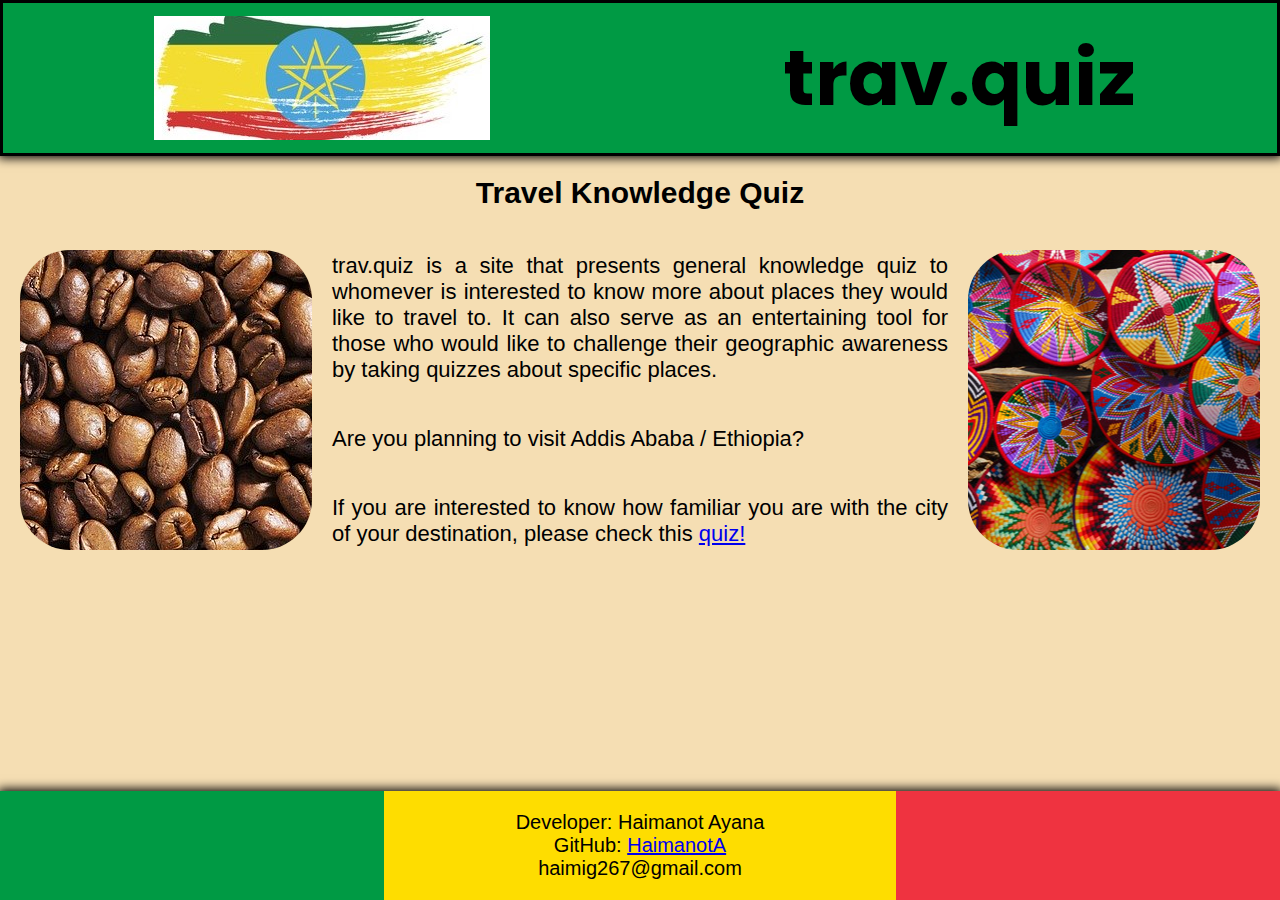
<file: index.html>
<!DOCTYPE html>
<html lang="en">

<head>
    <meta charset="UTF-8">
    <meta name="viewport" content="width=device-width, initial-scale=1.0">
    <meta name="description" content="general knowledge quiz">
    <meta name="keywords" content="world, knowledge, travel, challenge">
    <meta name="author" content="travel quiz">
    <title>trav.quiz</title>
    <link rel="icon" href="assets/images/favicon.png" type="image/x-icon">
    <link rel="stylesheet" href="assets/css/style.css">
</head>

<body>

    <!--Header container-->
    <header class="header-container">
        <a href="index.html" id="logoimg1"></a>
        <h1 id="motto">trav.quiz</h1>
    </header>

    <h2 id="heading">Travel Knowledge Quiz</h2>

    <!--Information container-->
    <main class="row">

        <!-- first picture -->
        <section id="picture_1" class="column"></section>

        <section class="column">
            <p class="intro">
                trav.quiz is a site that presents general knowledge quiz to whomever is interested to 
                know more about places they would like to travel to. It can also serve as an entertaining 
                tool for those who would like to challenge their geographic awareness by taking quizzes 
                about specific places.
            </p>
            <br>
            <p class="intro">Are you planning to visit Addis Ababa / Ethiopia?</p>
            <br>
            <!-- quiz start button -->
            <p class="intro">
                If you are interested to know how familiar you are with the city of your destination,
                please check this <a href="quiz.html" aria-label="Go to the quiz page">quiz!</a>
            </p>
        </section>

        <!-- second picture -->
        <section id="picture_2" class="column"></section>
    </main>

    <!--Footer container-->
    <footer>
        <p>Developer: Haimanot Ayana</p>
        <p>GitHub: <a href="https://github.com/HaimanotA" target="_blank">HaimanotA</a></p>
        <p>haimig267@gmail.com</p>
    </footer>

</body>
</html>
</file>
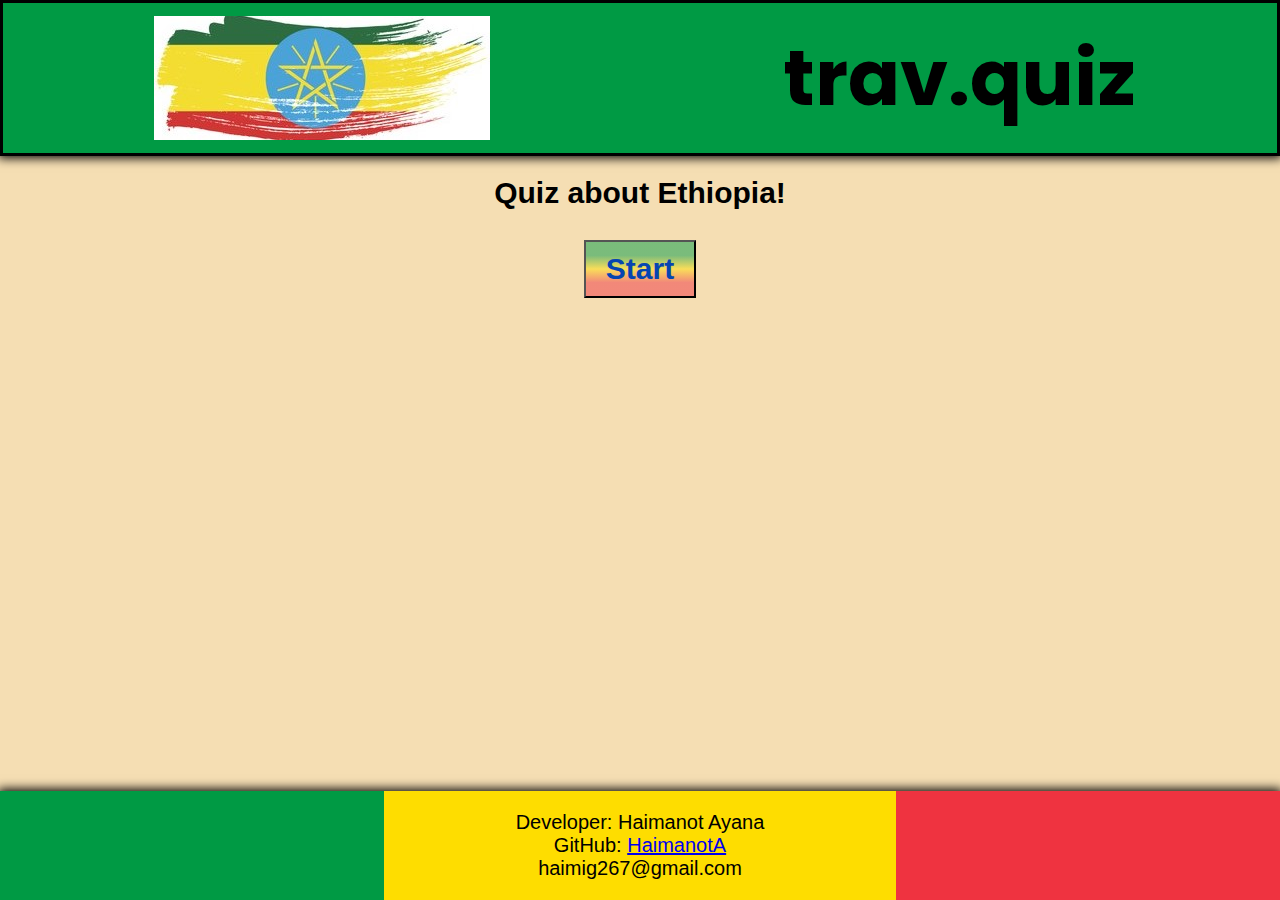
<file: quiz.html>
<!DOCTYPE html>
<html lang="en">

<head>
    <meta charset="UTF-8">
    <meta name="viewport" content="width=device-width, initial-scale=1.0">
    <meta name="description" content="general knowledge quiz">
    <meta name="keywords" content="world, knowledge, travel, challenge">
    <meta name="author" content="travel quiz">
    <title>trav.quiz</title>
    <link rel="icon" href="assets/images/favicon.png" type="image/x-icon">
    <link rel="stylesheet" href="assets/css/style.css">

</head>

<body>
    <!-- Header container-->
    <header class="header-container">
        <a href="index.html" id="logoimg1"></a>
        <h1 id="motto">trav.quiz</h1>
    </header>

    <!-- Quiz container -->
    <h2>Quiz about Ethiopia!</h2>
    <main class="container" id="container">
        <!-- question -->
        <section id="question" class="hide"></section>
        <!-- choices -->
        <section id="answer-buttons" class="button-grid hide">
            <button aria-label="Answer A" data-choice="a" class="btn">Answer A</button>
            <button aria-label="Answer B" data-choice="b" class="btn">Answer B</button>
            <button aria-label="Answer C" data-choice="c" class="btn">Answer C</button>
            <button aria-label="Answer D" data-choice="d" class="btn">Answer D</button>
        </section>
        <!-- controls -->
        <section class="controls">
            <button id="start-btn" class="start-btn">Start</button>
            <button id="restart-btn" class="restart-btn hide">Restart</button>
        </section>
    </main>

    <!-- player results -->
    <aside id="results"></aside>

    <!-- Footer container -->
    <footer>
        <p>Developer: Haimanot Ayana</p>
        <p>GitHub: <a href="https://github.com/HaimanotA" target="_blank">HaimanotA</a></p>
        <p>haimig267@gmail.com</p>
    </footer>

    <!-- load questions first, then functionality -->
    <script src="assets/js/questions.js"></script>
    <script src="assets/js/script.js"></script>

</body>

</html>
</file>
<file: assets/css/style.css>
/** Google fonts **/
@import url('https://fonts.googleapis.com/css2?family=Poppins:ital,wght@1,300&display=swap');

/**styling the body **/
*,
*::before,
*::after {
    box-sizing: border-box;
    margin: auto;
}

html,
body {
    height: 100%;
}

body {
    font-weight: 400;
    font-size: 20px;
    font-family: Cormorat Garamond, sans-serif;
    background-color: wheat;
}

body>footer {
    position: sticky;
    top: 100vh;
}

/**styling the header container **/

#motto {
    font-family: 'Poppins', sans-serif;
    font-size: 8vw;
}

#logoimg1 {
    background: url('../images/hero_img1.jpg') no-repeat;
    background-position: center center;
    width: 100%;
    height: 150px;
}

.header-container {
    border-style: solid;
    border-color: black;
    box-shadow: 0 0 10px 2px;
    background-color: #009A44;
    display: grid;
    grid-template-rows: repeat(2, auto);
    width: 100%;
}

#heading {
    text-align: center;
    margin: 20px 0;
}

.intro {
    padding: 10px 20px;
    text-align: justify;
    font-size: 22px;
}

#logoimg1 {
    background: url('../images/hero_img1.jpg') no-repeat center center;
}

#picture_1 {
    background: url('../images/landingpage_img2.jpg') no-repeat center center;
}

#picture_2 {
    background: url('../images/landingpage_img1.jpg') no-repeat center center;
}

#picture_1,
#picture_2 {
    margin: 20px 0;
    width: 100%;
    height: 300px;
}

/** stylling the footer **/
footer {
    font-size: 20px;
    text-align: center;
    background: linear-gradient(to right,
            #009A44 30%, #FEDD00 0 70%, #EF3340 0);
    box-shadow: 0 0 10px 2px;
    padding: 20px;
}

/** styling the quiz page **/
.btn {
    margin: 0;
    padding: 0;
    float: left;
    padding: 5px 10px;
    font-size: 20px;
}

.btn.correct {
    background-color: #009A44;
}

.btn.incorrect {
    background-color: red;
}

.controls {
    padding: 10px 10px;
    border-radius: 5px;
    display: flex;
    grid-template-columns: repeat(2, auto);
    gap: 20px;
}

.score-area {
    background-color: bisque;
    border-radius: 5px;
    padding: 10px;
    box-shadow: 0 0 10px 2px;
}

.button-grid {
    display: grid;
    grid-template-columns: repeat(2, auto);
    gap: 20px;
    width: 500px;
}

.btn:not([disabled]):hover {
    border-color: black;
}

.start-btn,
.restart-btn {
    font-size: 1.5em;
    font-weight: bolder;
    padding: 10px 20px;
    color: #0645B1;
    background: linear-gradient(180deg,
        rgba(0,154,68,0.5) 25%,
        rgba(254,221,0,0.5) 50%,
        rgba(239,51,64,0.5) 75%);
}

h2 {
    margin: 20px;
    text-align: center;
}

.controls {
    justify-content: center;
    align-items: center;
    margin-right: auto;
}

#question {
    text-align: center;
    margin: 20px;
    font-size: 24px;
}

#results {
    font-size: 2em;
    text-align: center;
}

/** Media queries for medium screen sizes, 720px wide and below **/
@media screen and (min-width: 720px) {
    .header-container {
        display: grid;
        grid-template-columns: repeat(2, 1fr);
    }

    #picture_1,
    #picture_2 {
        border-radius: 50px;
    }
}

/** for large screen sizes, 1140px wide and up **/
@media screen and (min-width: 1024px) {
    .row {
        display: flex;
        margin: 20px;
    }

    #motto {
        font-size: 6vw;
        text-align: center;
    }

    .button-grid {
        display: grid;
        grid-template-columns: repeat(2, auto);
        gap: 10px;
        width: 600px;
    }
}

.hide {
    display: none;
}
</file>
